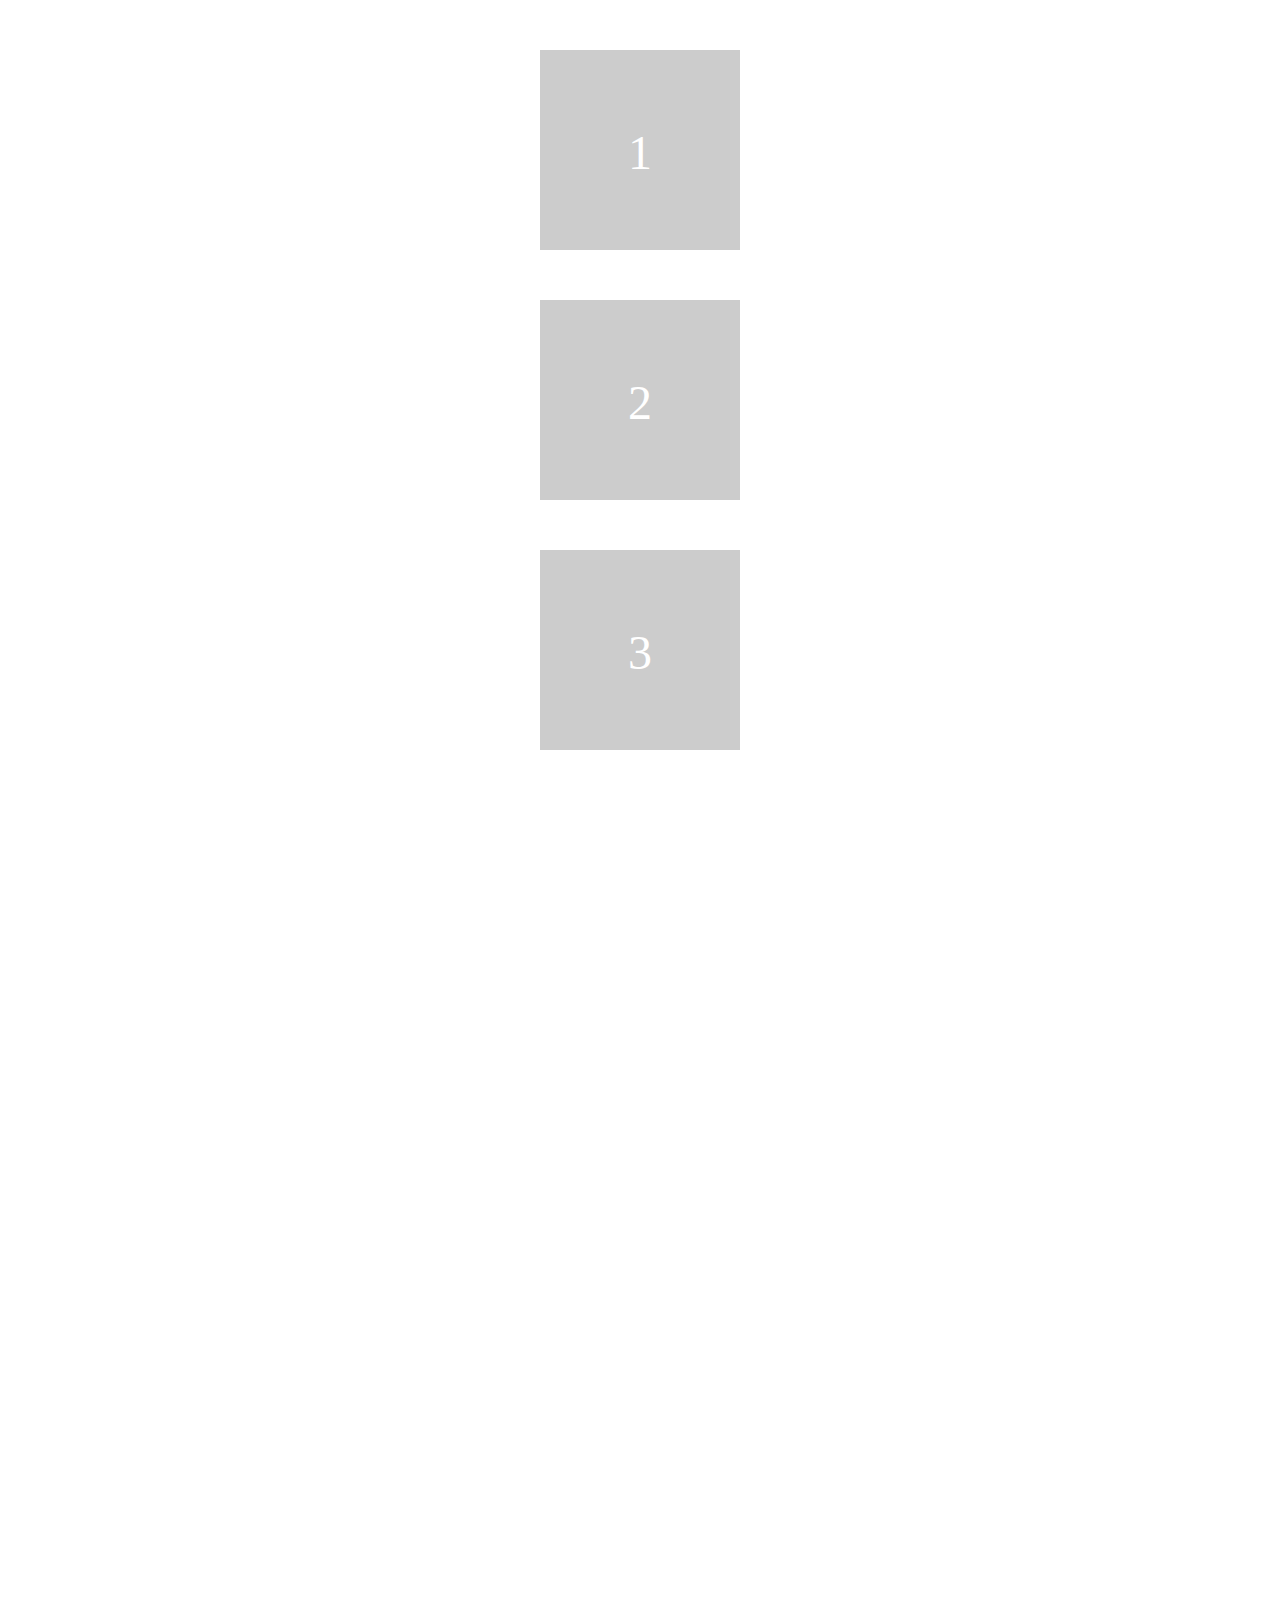
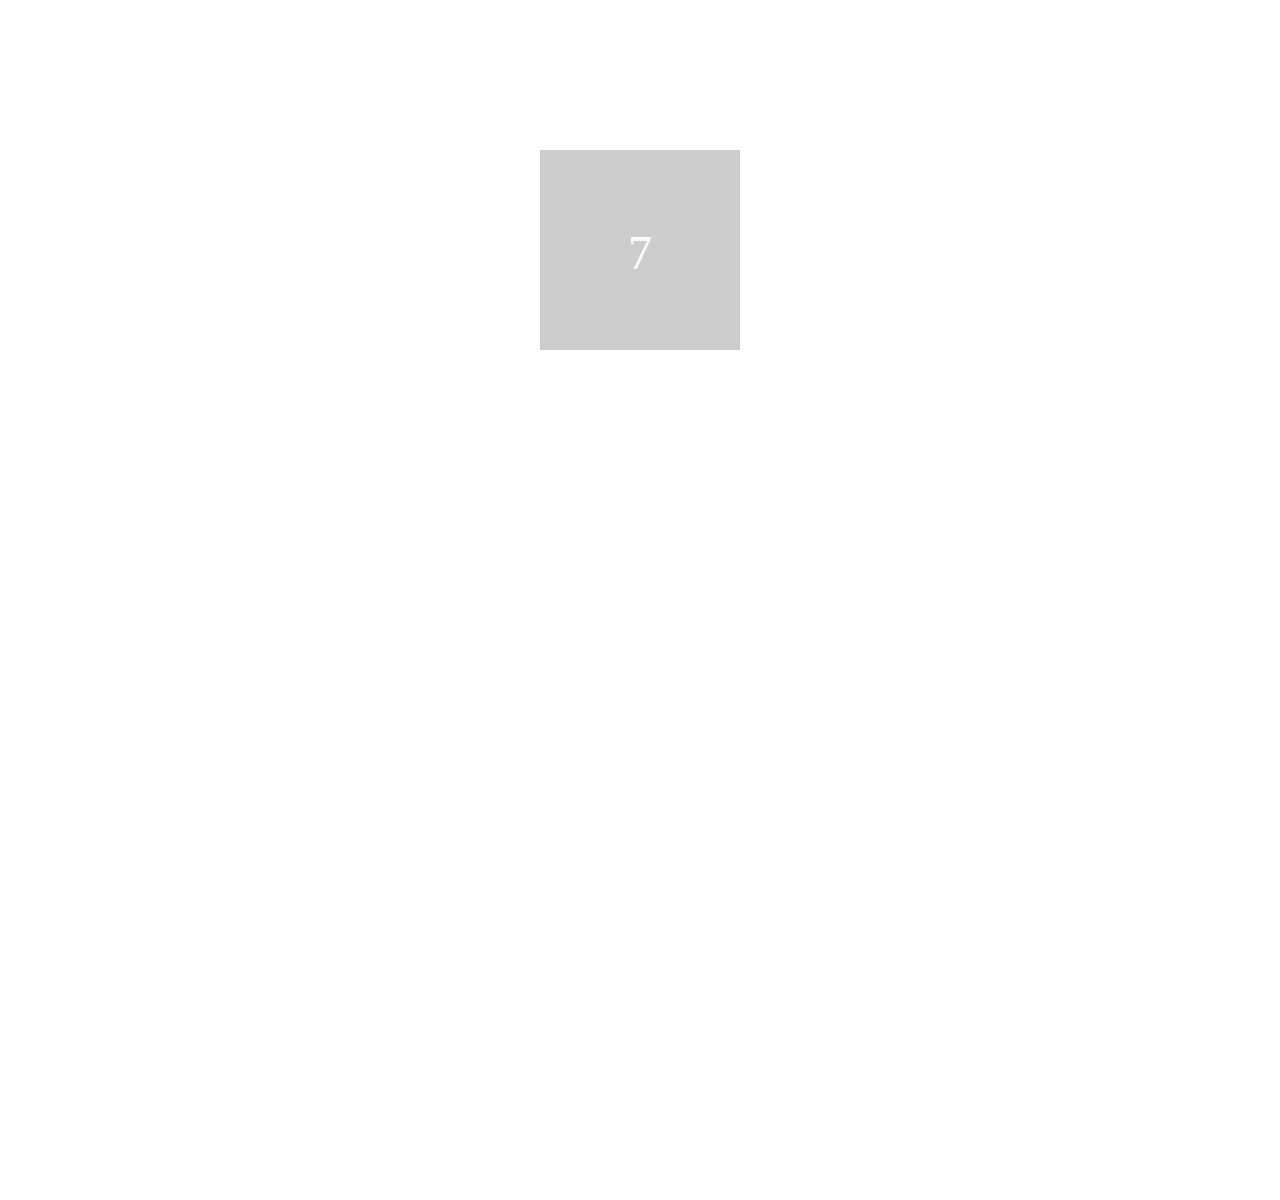
<file: assets2/elementos.html>
<body>


<link href="elementos.css" rel="stylesheet" type="text/css">


<div class="item" data-aos="fade-up">1</div>
<div class="item" data-aos="fade-down">2</div>
<div class="item" data-aos="fade-right">3</div>
<div class="item" data-aos="fade-left">4</div>

<div class="item" data-aos="zoom-in">5</div>
<div class="item" data-aos="zoom-out">6</div>

<div class="item" data-aos="slide-up">7</div>

<div class="item" data-aos="flip-up">8</div>
<div class="item" data-aos="flip-down">9</div>
<div class="item" data-aos="flip-right">10</div>
<div class="item" data-aos="flip-left">11</div>

<script src="https://unpkg.com/aos@2.3.1/dist/aos.js"></script>
<link href="https://unpkg.com/aos@2.3.1/dist/aos.css" rel="stylesheet">
<script>
	AOS.init({
		duration: 2000
	});
	</script>
</body>
</file>
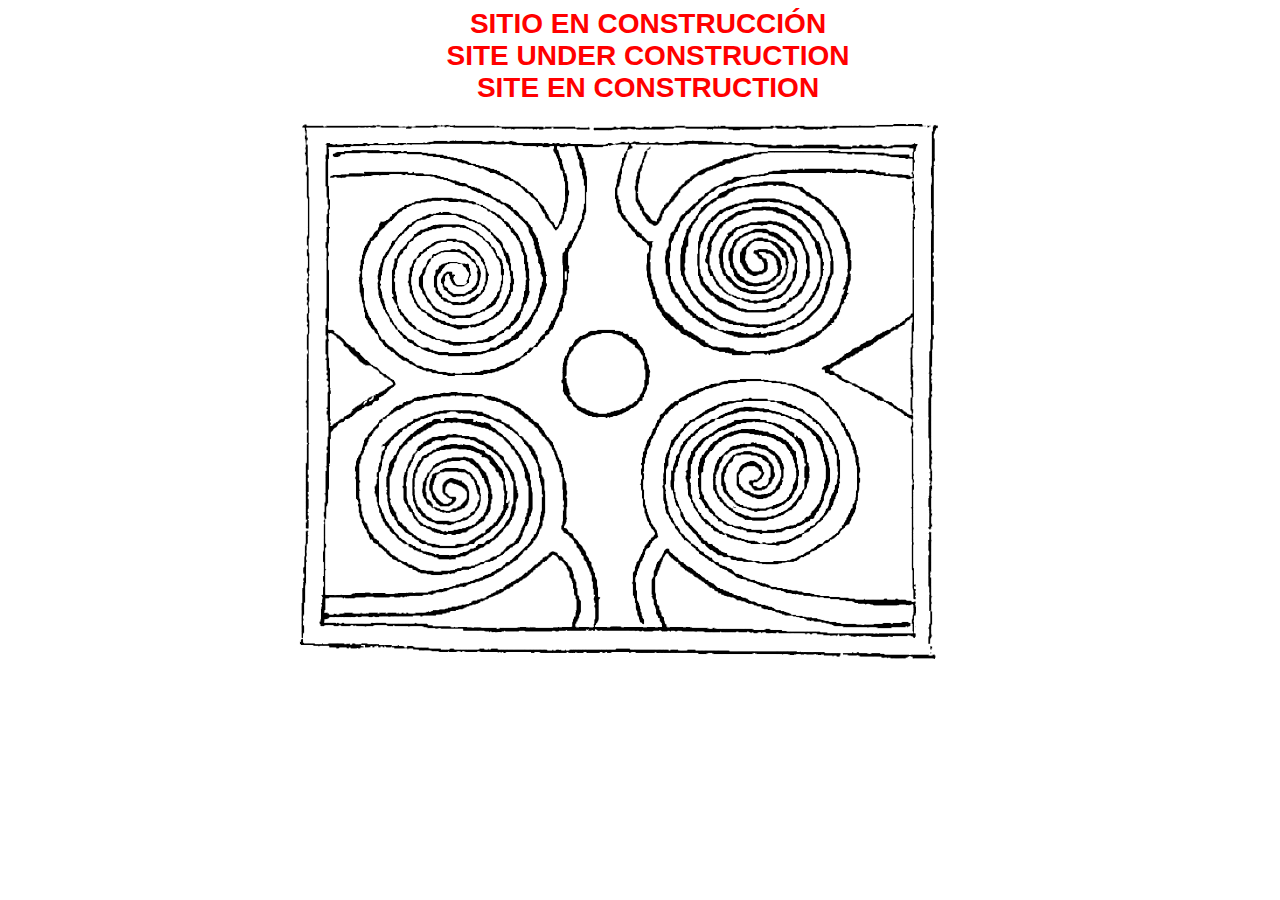
<file: assets2/enconstruccion.html>
<!doctype html>
<html>
<head>
<meta charset="UTF-8">
<title>Untitled Document</title>
<link href="enconstruccion.css" rel="stylesheet" type="text/css">
</head>

<body>
	<section>
		<div class="mandala">
		<span class="parpadea text"><strong>SITIO EN CONSTRUCCIÓN<br>
SITE UNDER CONSTRUCTION<br>SITE EN CONSTRUCTION<br></strong>
			
		</div>
		<div class="imagen">
		<img src="../img/manda.png" width="auto" height="auto" data-aos="zoom-in-up" data-aos-delay="600">
		</div>
	</section>
	
	
	<script src="https://unpkg.com/aos@2.3.1/dist/aos.js"></script>
<link href="https://unpkg.com/aos@2.3.1/dist/aos.css" rel="stylesheet">
<script>
	AOS.init({
		duration: 2000
	});
	</script>
</body>
</html>
</file>
<file: assets2/elementos.css>
* {
  box-sizing: border-box;
}

.item {
  width: 200px;
  height: 200px;
  margin: 50px auto;
  padding-top: 75px;
  background: #ccc;
  text-align: center;
  color: #FFF;
  font-size: 3em;
}
* {
  box-sizing: border-box;
}

.item {
  width: 200px;
  height: 200px;
  margin: 50px auto;
  padding-top: 75px;
  background: #ccc;
  text-align: center;
  color: #FFF;
  font-size: 3em;
}* {
  box-sizing: border-box;
}

.item {
  width: 200px;
  height: 200px;
  margin: 50px auto;
  padding-top: 75px;
  background: #ccc;
  text-align: center;
  color: #FFF;
  font-size: 3em;
}* {
  box-sizing: border-box;
}

.item {
  width: 200px;
  height: 200px;
  margin: 50px auto;
  padding-top: 75px;
  background: #ccc;
  text-align: center;
  color: #FFF;
  font-size: 3em;
}* {
  box-sizing: border-box;
}

.item {
  width: 200px;
  height: 200px;
  margin: 50px auto;
  padding-top: 75px;
  background: #ccc;
  text-align: center;
  color: #FFF;
  font-size: 3em;
} {
  box-sizing: border-box;
}

.item {
  width: 200px;
  height: 200px;
  margin: 50px auto;
  padding-top: 75px;
  background: #ccc;
  text-align: center;
  color: #FFF;
  font-size: 3em;
} {
  box-sizing: border-box;
}

.item {
  width: 200px;
  height: 200px;
  margin: 50px auto;
  padding-top: 75px;
  background: #ccc;
  text-align: center;
  color: #FFF;
  font-size: 3em;
} {
  box-sizing: border-box;
}

.item {
  width: 200px;
  height: 200px;
  margin: 50px auto;
  padding-top: 75px;
  background: #ccc;
  text-align: center;
  color: #FFF;
  font-size: 3em;
}@charset "UTF-8";
/* CSS Document */
</file>
<file: assets2/enconstruccion.css>
@charset "UTF-8";
/* CSS Document */
*{
	text-decoration: none;
	padding: 0;
}
.mandala{
	position: sticky;
	height: auto;
	width: 1280px;
	padding: 0;
	text-align: center;
}
.imagen{
	text-align: center;
}
.text {
  font-size:28px;
  font-family:helvetica;
  font-weight:bold;
  color:red;
  text-transform:uppercase;
}
.parpadea {
  
  animation-name: parpadeo;
  animation-duration: 1s;
  animation-timing-function: linear;
  animation-iteration-count: infinite;

  -webkit-animation-name:parpadeo;
  -webkit-animation-duration: 1s;
  -webkit-animation-timing-function: linear;
  -webkit-animation-iteration-count: infinite;
}

@-moz-keyframes parpadeo{  
  0% { opacity: 5.0; }
  50% { opacity: 0.0; }
  100% { opacity: 1.0; }
}

@-webkit-keyframes parpadeo {  
  0% { opacity: 1.0; }
  50% { opacity: 0.0; }
   100% { opacity: 1.0; }
}

@keyframes parpadeo {  
  0% { opacity: 5.0; }
   50% { opacity: 0.0; }
  100% { opacity: 1.0; }
}
</file>
